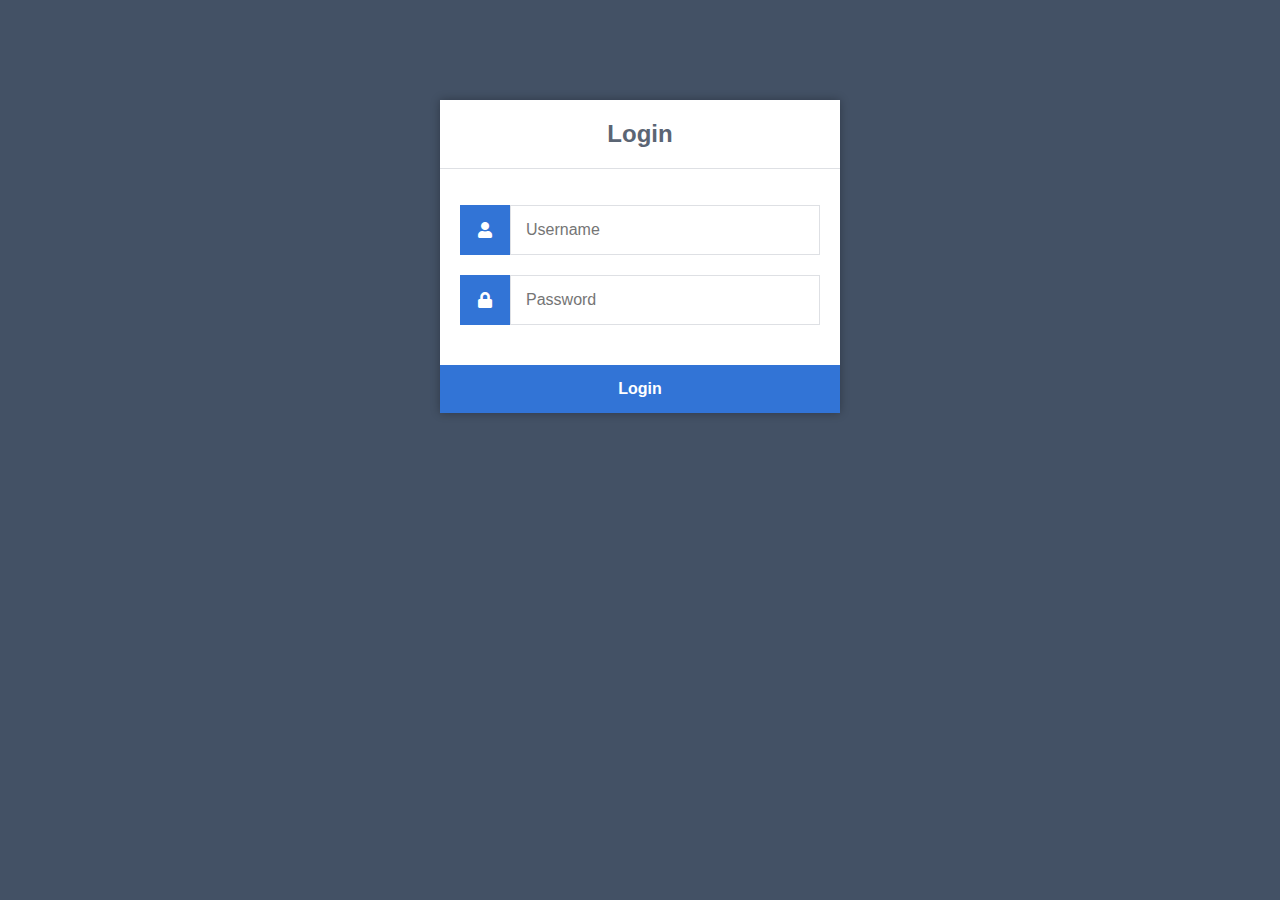
<file: session/index.html>
<!DOCTYPE html>
<html lang="en">
<head>
    <meta charset="UTF-8">
    <meta name="viewport" content="width=device-width, initial-scale=1.0">
    <title>Login</title>
    <link rel="stylesheet" href="https://use.fontawesome.com/releases/v5.7.1/css/all.css">
    <link rel="stylesheet" href="css/style.css">
</head>
<body>
    <div class="login">
        <h1>Login</h1>
        <form action="authenticate.php" method="POST">
        	<label for="txtName">
        		<i class="fas fa-user"></i>
        	</label>
        	<input type="text" name="txtName" placeholder="Username" id="txtName" required>

            <label for="txtPassword">
            	<i class="fas fa-lock"></i>
            </label>
        	<input type="password" name="txtPassword" placeholder="Password" id="txtPassword" required>

        	<input type="submit" value="Login">
        </form>
    </div>
</body>
</html>
</file>
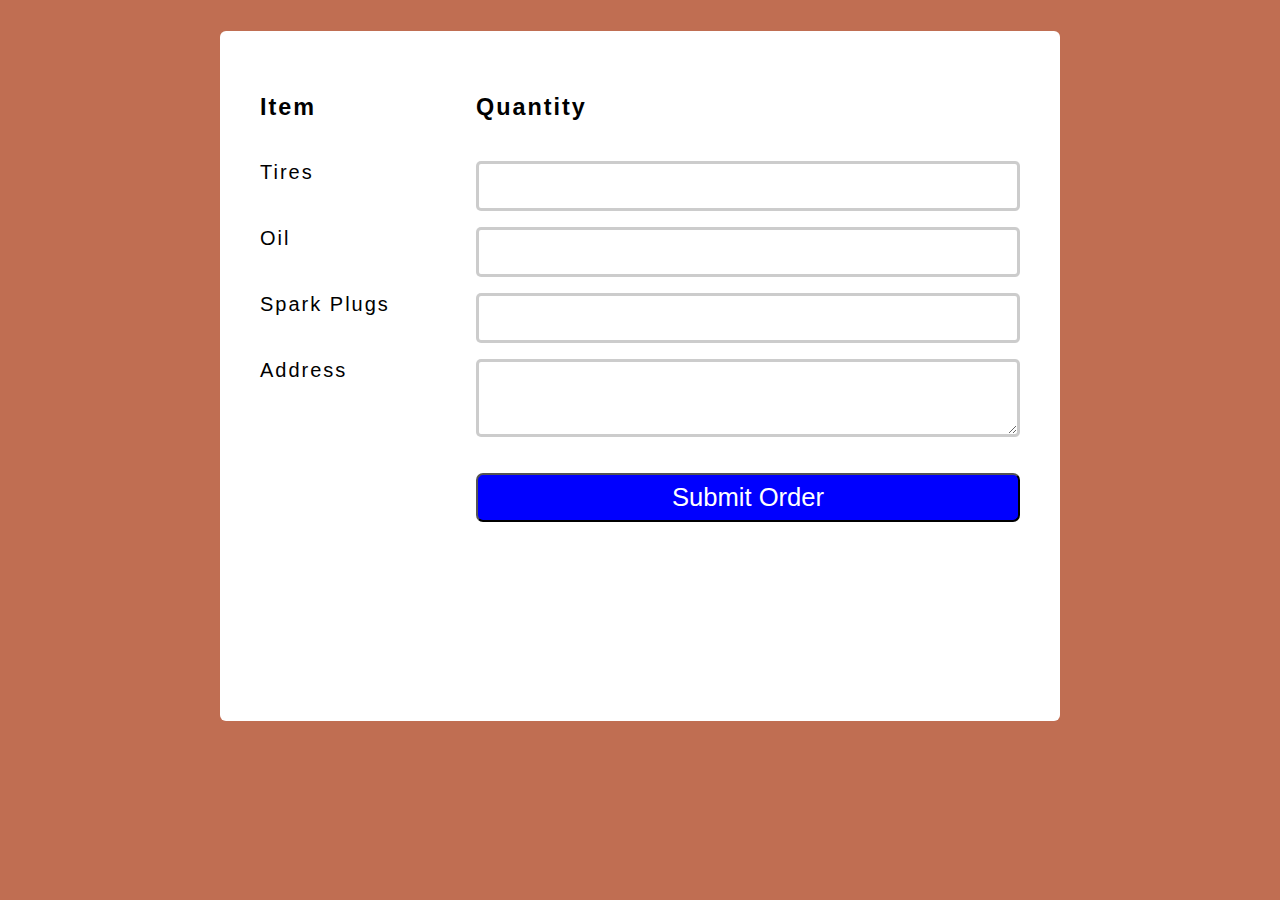
<file: OrderForm.html>
<!DOCTYPE html>
<html lang="en">
<head>
      <meta charset="UTF-8">
      <meta name="viewport" content="width=device-width, initial-scale=1.0">
      <title>Order Form</title>
      <link rel="stylesheet" type="text/css" href="css/style.css">

</head>
<body>
    <div class="container">
       <form method="post" action="ProcessOrder.php">
            <h3>Item</h3>
            <h3>Quantity</h3>

            <label for="txtTires">Tires</label>
            <input type="text" id="txtTires" name="txtTires">

            <label for="txtOil">Oil</label>
            <input type="text" id="txtOil" name="txtOil">

            <label for="txtSpark">Spark Plugs</label>
            <input type="text" id="txtSpark" name="txtSpark">

            <label for="txtAddress">Address</label>
            <textarea name="txtAddress" id=""></textarea>

            <button type="submit" class="btnSubmit">submit order</button>
        </form>   
    </div>
</body>
</html>
</file>
<file: session/css/style.css>
* {
    box-sizing: border-box;
    font-size: 16px;
}

body {
    background-color: #435165;
    font-family: 'Roboto', sans-serif;
}

.login {
    width: 400px;
    background-color: #FFFFFF;
    box-shadow: 0 0 9px 0 rgba(0, 0, 0, 0.3);
    margin: 100px auto;
}

.login h1 {
    text-align: center;
    color: #5b6574;
    font-size: 24px;
    padding: 20px 0;
    border-bottom: 1px solid #dee0e4;
}

.login form {
    display: flex;
    flex-wrap: wrap;
    justify-content: center;
    padding-top: 20px;
}

.login form label {
    display: flex;
    justify-content: center;
    align-items: center;
    width: 50px;
    height: 50px;
    background-color: #3274d6;
    color: #FFFFFF;
}

.login form input[type="password"],
.login form input[type="text"] {
    width: 310px;
    height: 50px;
    border: 1px solid #dee0e4;
    margin-bottom: 20px;
    padding: 0 15px;
}

.login form input[type="submit"] {
    width: 100%;
    padding: 15px;
    margin-top: 20px;
    background-color: #3274d6;
    border: 0;
    cursor: pointer;
    font-weight: bold;
    color: #FFFFFF;
    transition: background-color 0.2s;
}

.login form input[type="submit"]:hover {
    background-color: #2868c7;
    transition: background-color 0.2s;
}

.navtop {
    background-color: #2f3947;
    height: 60px;
    width: 100%;
    border: 0;
}
.navtop div {
    display: flex;
    margin: 0 auto;
    width: 1000px;
    height: 100%;
}
.navtop div h1,
.navtop div a {
    display: inline-flex;
    align-items: center;
}
.navtop div h1 {
    flex: 1;
    font-size: 24px;
    padding: 0;
    margin: 0;
    color: #eaebed;
    font-weight: normal;
}
.navtop div a {
    padding: 0 20px;
    text-decoration: none;
    color: #c1c4c8;
    font-weight: bold;
}
.navtop div a i {
    padding: 2px 8px 0 0;
}
.navtop div a:hover {
    color: #eaebed;
}
.loggedin {
    background-color: #f3f4f7;
}
.content {
    width: 1000px;
    margin: 0 auto;
}
.content h2 {
    margin: 0;
    padding: 25px 0;
    font-size: 22px;
    border-bottom: 1px solid #e0e0e3;
    color: #4a536e;
}
.content > p,
.content > div {
    box-shadow: 0 0 5px 0 rgba(0, 0, 0, 0.1);
    margin: 25px 0;
    padding: 25px;
    background-color: #FFF;
}
.content > p table td,
.content > div table td {
    padding: 5px;
}
.content > p table td:first-child,
.content > div table td:first-child {
    font-weight: bold;
    color: #4a536e;
    padding-right: 15px;
}
.content > div p {
    padding: 5px;
    margin: 0 0 10px 0;
}
</file>
<file: css/style.css>
h1 {
    text-transform: capitalize;
}
body {
    background: #c06e52;
    padding: 3px;
    font-family: Helvetica, sans-serif;
    letter-spacing: .1em;
    font-size: 20px;
}
.container {
    width: 800px;
    min-height: 650px;
    background: white;
    margin: 20px auto;
    padding: 20px;
    border-radius: 6px;
}
form {
    display: grid;
    grid-template-columns: 200px 1fr;
    gap: 16px;
    padding: 20px;
}
label {
    grid-column: 1 / 2;
}
input,
button,
textarea,
small {
    grid-column: 2 / 3;
}
.heading {
    text-align: center;
}
.small-heading {
    text-transform: capitalize;
    display: inline;
}
.btnSubmit {
    margin-top: 20px;
    color: white;
    border-radius: 7px;
    background: blue;
    font-size: 1.6rem;
    padding: 0.5rem 0.5rem;
    cursor: pointer;
    outline: none;
    text-transform: capitalize;
}
.btnSubmit:hover {
    background: darkblue;
    box-shadow: 3px solid red;
    color: #00BCDD;
}
.number {
    font-weight: bold;
    font-size: 24px;
}
.date {
    font-weight: bold;
    font-size: 24px;
    font-style: italic;
}
input[type=text], textarea {
    padding: 0.5rem;
    border-radius: 5px;
    font-size: 1.5rem;
    border: 3px solid rgba(0, 0, 0, 0.2);
}
input[type=text]:focus, textarea:focus {
    box-shadow: 0 0 10px rgba(0, 0, 0, 0.2);
}
.result {
    width: 60%;
    border: 5px solid black;
    margin-left: 20%;
    padding: 20px;
}
.error {
    color: red;
    font-style: italic;
}
.info {
    color: green;
    font-style: italic;
}
.tbl-order {
    width: 750px;
    display: grid;
    grid-template-columns: 3fr 1fr 1fr 1fr 2fr 3fr;
    background: gainsboro;
    
    gap: 10px;
    padding: 20px;
    border: 1px solid hsl(210deg, 10%, 40%);
    border-radius: 4px;
}
.header {
    font-weight: bold;
    font-size: 1.5rem;
}
.cell {
    display: grid;
    place-content: center;
    color: darkblue;
    border: 2px solid hsl(210deg, 8%, 50%);
    border-radius: 4px;
    padding: 5px;
    font-weight: 400;
    background: white;
    grid-gap: 20px;
}
</file>
